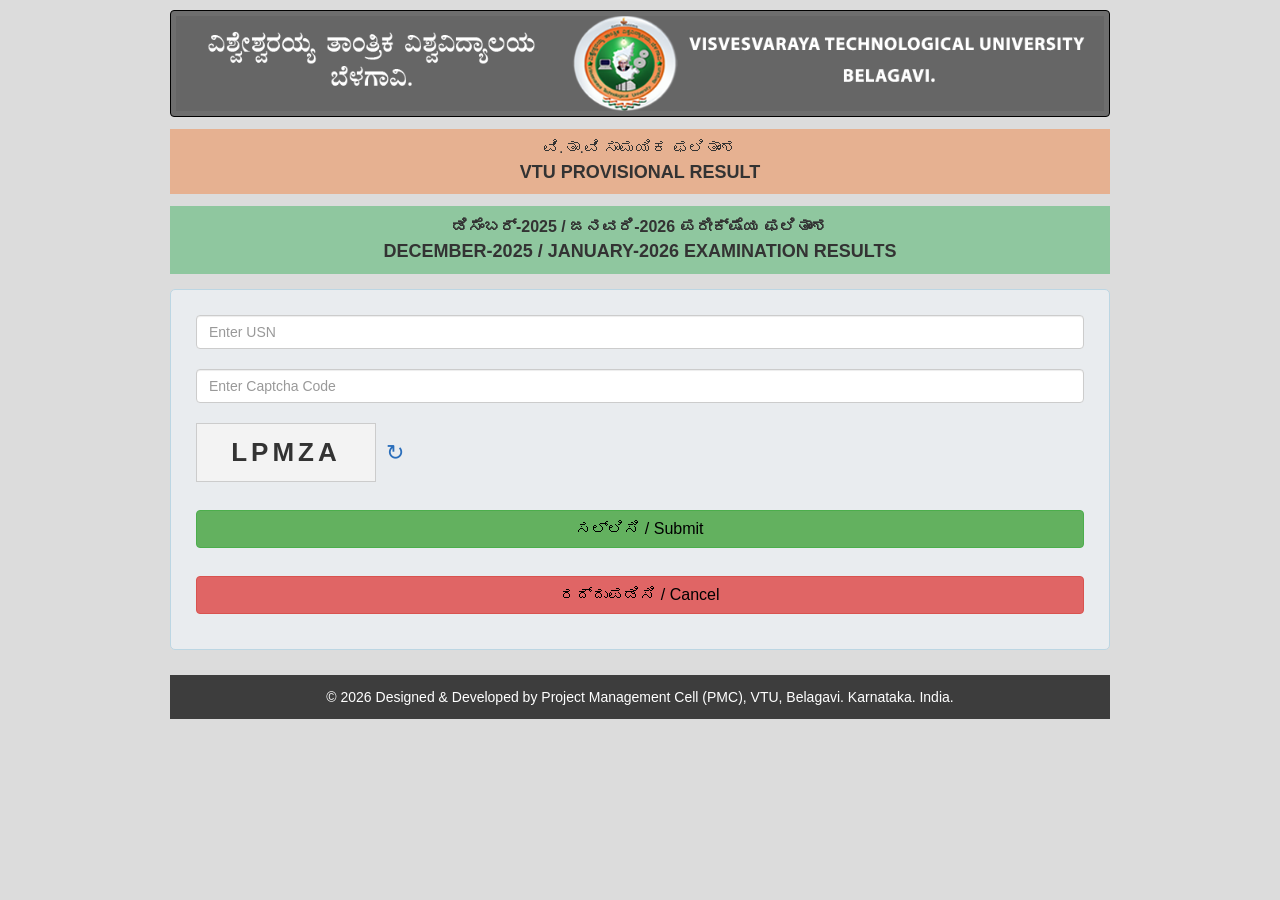
<file: index.html>
<!DOCTYPE html>
<html>

<head>

<meta charset="UTF-8">
<title>VTU PROVISIONAL RESULT</title>

<link rel="stylesheet" href="css/bootstrap.min.css">
<link rel="stylesheet" href="css/style.css">

<style>

#captchaImage{
font-size:26px;
font-weight:bold;
letter-spacing:4px;
background:#f3f3f3;
padding:10px;
border:1px solid #ccc;
width:180px;
text-align:center;
user-select:none;
}

.refresh{
cursor:pointer;
font-size:22px;
margin-left:10px;
}

#loadingBox{
display:none;
text-align:center;
margin-top:20px;
}

.spinner{
border:6px solid #f3f3f3;
border-top:6px solid #28a745;
border-radius:50%;
width:40px;
height:40px;
animation:spin 1s linear infinite;
margin:auto;
margin-bottom:10px;
}

@keyframes spin{
0%{transform:rotate(0deg);}
100%{transform:rotate(360deg);}
}

</style>

</head>


<body>

<div class="container">

<div class="header">
<img src="assets/header.png">
</div>


<div class="orange-bar">

<div class="kn">
ವಿ.ತಾ.ವಿ ಸಾಮಯಿಕ ಫಲಿತಾಂಶ
</div>

<div class="en">
VTU PROVISIONAL RESULT
</div>

</div>


<div class="green-bar">

<div class="kn">
ಡಿಸೆಂಬರ್-2025 / ಜನವರಿ-2026 ಪರೀಕ್ಷೆಯ ಫಲಿತಾಂಶ
</div>

<div class="en">
DECEMBER-2025 / JANUARY-2026 EXAMINATION RESULTS
</div>

</div>



<div class="form-box" id="formBox">

<input id="usn" class="form-control" placeholder="Enter USN">

<br>

<input id="captchaInput" class="form-control" placeholder="Enter Captcha Code">

<br>

<div style="display:flex;align-items:center">

<div id="captchaImage"></div>

<div class="refresh" onclick="generateCaptcha()">↻</div>

</div>

<br>

<button class="btn btn-success btn-block" onclick="checkUSN()">
ಸಲ್ಲಿಸಿ / Submit
</button>

<br>

<button class="btn btn-danger btn-block" onclick="clearForm()">
ರದ್ದುಪಡಿಸಿ / Cancel
</button>

<div id="output" style="margin-top:10px;color:red;font-weight:bold"></div>

</div>



<div id="loadingBox">

<div class="spinner"></div>

<div style="font-size:18px;font-weight:bold">
Fetching results from VTU servers...
</div>

</div>



<div class="footer">

© 2026 Designed & Developed by Project Management Cell (PMC), VTU, Belagavi. Karnataka. India.

</div>

</div>



<script>

let captchaText="";


function generateCaptcha(){

const chars="ABCDEFGHJKLMNPQRSTUVWXYZ23456789";

captchaText="";

for(let i=0;i<5;i++){

captchaText+=chars[Math.floor(Math.random()*chars.length)];

}

document.getElementById("captchaImage").innerText=captchaText;

}



function clearForm(){

document.getElementById("usn").value="";
document.getElementById("captchaInput").value="";
document.getElementById("output").innerText="";
generateCaptcha();

}



function checkUSN(){

let usn=document.getElementById("usn").value.trim();
let captcha=document.getElementById("captchaInput").value.trim();


if(usn===""){

document.getElementById("output").innerText="Please enter USN";

return;

}


if(captcha===""){

document.getElementById("output").innerText="Please enter captcha";

return;

}


if(captcha.toUpperCase()!==captchaText){

document.getElementById("output").innerText="Invalid captcha";

generateCaptcha();

return;

}



/* show loading screen */

document.getElementById("formBox").style.display="none";

document.getElementById("loadingBox").style.display="block";


/* simulate server delay */

setTimeout(function(){

window.location.href="assets/result.png";

},3000);

}



window.onload=generateCaptcha;

</script>



</body>

</html>
</file>
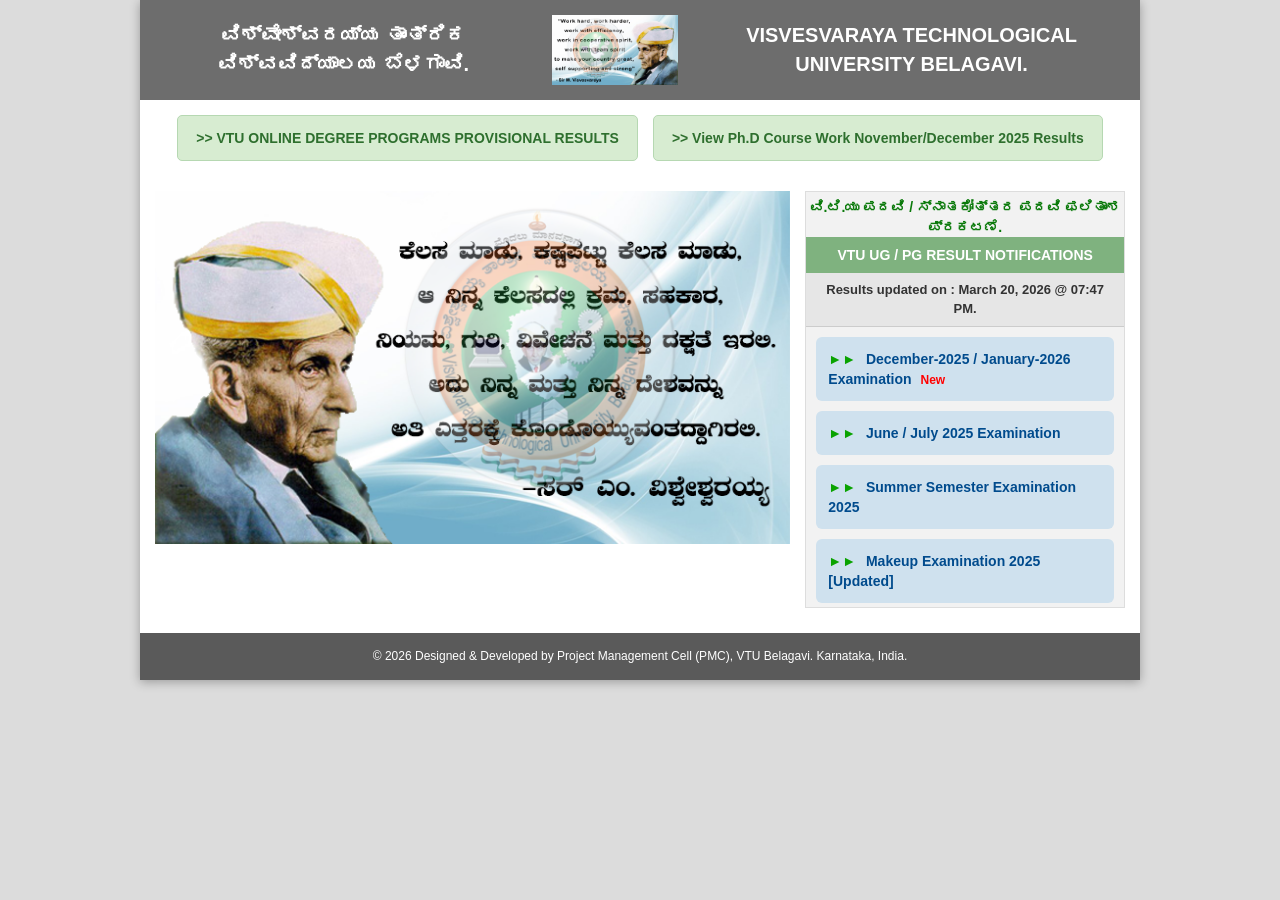
<file: vtu-portal/index.html>
<!DOCTYPE html>

<html lang="en">
<head>

<meta charset="UTF-8">
<meta name="viewport" content="width=device-width, initial-scale=1">

<title>VTU Results</title>

<link rel="stylesheet" href="css/bootstrap.min.css">
<link rel="stylesheet" href="css/style.css">

<style>

body{
background:#dcdcdc;
font-family:Arial, Helvetica, sans-serif;
}

.wrapper{
max-width:1000px;
margin:auto;
background:white;
box-shadow:0 2px 10px rgba(0,0,0,0.3);
}

.header{
background:#6d6d6d;
color:white;
display:flex;
align-items:center;
justify-content:center;
gap:20px;
padding:15px;
text-align:center;
}

.header img{
height:70px;
}

.header-text{
font-size:20px;
font-weight:bold;
}

.top-links{
display:flex;
flex-wrap:wrap;
gap:15px;
padding:15px;
justify-content:center;
}

.notice{
background:#d7ecd1;
border:1px solid #b6d8b2;
padding:12px 18px;
border-radius:5px;
font-weight:bold;
color:#2e6f2e;
}

.main{
display:flex;
gap:15px;
padding:15px;
}

.banner{
flex:2;
}

.banner img{
width:100%;
height:auto;
}

.results{
flex:1;
background:#f2f2f2;
border:1px solid #ddd;
}

.results-header{
background:#7fb27f;
color:white;
padding:8px;
text-align:center;
font-weight:bold;
}

.results-kannada{
text-align:center;
color:#0b7a0b;
font-weight:bold;
margin-top:5px;
font-size:14px;
}

.results-update{
background:#e6e6e6;
text-align:center;
padding:8px;
font-size:13px;
font-weight:bold;
border-bottom:1px solid #ccc;
}

.results-body{
max-height:280px;
overflow-y:auto;
padding:10px;
}

.result-card{
background:#cfe1ee;
margin-bottom:10px;
padding:12px;
border-radius:6px;
font-weight:bold;
}

.result-card a{
text-decoration:none;
color:#004b8d;
}

.arrow{
color:#0aa300;
font-weight:bold;
margin-right:6px;
}

.new{
color:red;
font-size:12px;
margin-left:5px;
}

.footer{
background:#5a5a5a;
color:white;
font-size:12px;
text-align:center;
padding:15px;
margin-top:10px;
}

@media (max-width:768px){

.main{
flex-direction:column;
}

.header{
flex-direction:column;
}

.header-text{
font-size:18px;
}

}

</style>

</head>

<body>

<div class="wrapper">

<div class="header">

<div class="header-text">
ವಿಶ್ವೇಶ್ವರಯ್ಯ ತಾಂತ್ರಿಕ ವಿಶ್ವವಿದ್ಯಾಲಯ ಬೆಳಗಾವಿ.
</div>

<img src="assets/VTU.png">

<div class="header-text">
VISVESVARAYA TECHNOLOGICAL UNIVERSITY BELAGAVI.
</div>

</div>

<div class="top-links">

<div class="notice">
>> VTU ONLINE DEGREE PROGRAMS PROVISIONAL RESULTS
</div>

<div class="notice">
>> View Ph.D Course Work November/December 2025 Results
</div>

</div>

<div class="main">

<div class="banner">
<img id="slider" src="assets/1.png">
</div>

<div class="results">

<div class="results-kannada">
ವಿ.ಟಿ.ಯು ಪದವಿ / ಸ್ನಾತಕೋತ್ತರ ಪದವಿ ಫಲಿತಾಂಶ ಪ್ರಕಟಣೆ.
</div>

<div class="results-header">
VTU UG / PG RESULT NOTIFICATIONS
</div>

<div class="results-update">
Results updated on : March 20, 2026 @ 07:47 PM.
</div>

<div class="results-body">

<div class="result-card">
<a href="../vtu-results-page/">
<span class="arrow">►►</span>
December-2025 / January-2026 Examination
<span class="new">New</span>
</a>
</div>

<div class="result-card">
<a href="#">
<span class="arrow">►►</span>
June / July 2025 Examination
</a>
</div>

<div class="result-card">
<a href="#">
<span class="arrow">►►</span>
Summer Semester Examination 2025
</a>
</div>

<div class="result-card">
<a href="#">
<span class="arrow">►►</span>
Makeup Examination 2025 [Updated]
</a>
</div>

<div class="result-card">
<a href="#">
<span class="arrow">►►</span>
Silver Jubilee July 2025 Examination
</a>
</div>

</div>

</div>

</div>

<div class="footer">

© 2026 Designed & Developed by Project Management Cell (PMC),
VTU Belagavi. Karnataka, India.

</div>

</div>

<script>

let slides=[
"assets/1.png",
"assets/2.png"
]

let i=0

setInterval(function(){

i++
if(i>=slides.length){i=0}

document.getElementById("slider").src=slides[i]

},4000)

</script>

</body>
</html>
</file>
<file: css/style.css>
body{
background:#dcdcdc;
font-family: Arial, Helvetica, sans-serif;
}

.container{
width:970px;
margin:0 auto;
}

.header{
background:#6e6e6e;
padding:5px;
border-radius:4px;
border:1px solid black;
margin-top:10px;
}

.header img{
width:100%;
height:auto;
display:block;
}

.orange-bar{
background:#e6b191;
padding:8px;
text-align:center;
margin:12px 0;
}

.green-bar{
background:#8fc79f;
padding:10px;
text-align:center;
font-weight:bold;
}

.kn{
font-size:16px;
}

.en{
font-size:18px;
font-weight:bold;
}

.form-box{
background:#e9ecef;
padding:25px;
margin-top:15px;
border-radius:5px;
border:1px solid #bcd6e3;
}

.captcha-box{
display:flex;
align-items:center;
gap:10px;
margin-top:10px;
}

.captcha-box img{
height:60px;
}

.refresh{
cursor:pointer;
font-size:22px;
color:#2a6ebb;
}

.footer{
background:#3d3d3d;
color:white;
padding:12px;
text-align:center;
margin-top:25px;
font-size:14px;
}

/* Submit button */

.btn-success{
background:#63b15f;
border-color:#4cae4c;
color:black;
font-weight:500;
padding:6px 12px;
font-size:16px;
height:38px;
}


/* Cancel button */

.btn-danger{
background:#e06565;
border-color:#d9534f;
color:black;
font-weight:500;
padding:6px 12px;
font-size:16px;
height:38px;
}


/* Button width + spacing */

.btn-block{
width:100%;
margin-top:8px;
}
</file>
<file: vtu-portal/css/style.css>
@charset "utf-8";
/* CSS Document */
/* for top scroll button*/
#top_btns{
position:absolute;
right:0;
margin-top:-100px;
z-index:1000;
padding-right:0px;
}

.tablevalh5{
margin-top:5px !important; 
margin-bottom:5px !important;
}
.tablevaltd{

padding:3px !important;
padding-left:10px !important;
}

.para{
text-align:justify;
color: #3E3939 !important;
font-family: "Bitter" !important;
font-size: 16px !important;
line-height: 20px !important;
}

.footer{
color:#fff;
}
/* Footer for terms and privacy*/
#fott1{
padding-left:15px;
padding-right:15px;
font-size:11px !important;
margin-bottom:0px;
margin-top:1px;
}
#fott{
color:#fff;
}
/* container header*/
#toprows{
margin-left:0px;
margin-right:0px;
background-color:rgb(203, 201, 199);
border-bottom:1px solid gray;
}
#toprows h4{
font-size:30px;
padding-left:15px;
text-transform:uppercase
}
/*horizontal line and texting*/
#hrd{
border-top:1px solid #cacaca;
}
#hrdtext{
color:#2463A0;
padding-left: 0px;
text-transform:uppercase;
font-size: 13pt;
}
#hrddiv{
  padding-left: 0px;
  padding-right: 0px;
  margin:0px;
  padding-bottom:10px
}
#hrddiv1{
  padding-left: 0px;
  padding-right: 0px;
}
#hrddivl{
  padding-left: 0px;
}
#hrddivr{
  padding-right: 0px;
}
#paddr{
padding-right:5px;
}
/* header*/
.fixedhd
{
top:0px;
position:relative;
}
#navimage{
padding:0px;
padding-bottom:0px;
background:white;
}
#navimage1{
padding:0px;
padding-bottom:0px;
background:transparent;
}
#navimage2{
padding:0px;
padding-bottom:0px;
background:transparent;
}
#navimages{
padding:0px;
padding-bottom:0px;
background:transparent;
}

.cred{
margin-top:-60px;
color:#fff;
padding-left:400px;
position:relative
}



.socialimg{
	margin-top:-50px;
	text-align:right;
	padding-right:70px;
	overflow:hidden;
	position:relative;
	z-index:100000;
	}
.socialimg a{
padding-right:10px;
}
.socialimg img{
height:40px;
}


@media (min-width: 768px) and (max-width: 991px) {

#panheads{
display:none;
}
#top_btns{
position:absolute;
right:0;
margin-top:-100px;
padding-right:0px;
}
.cred{
margin-top:-5%;
color:#fff;
padding-left:25.4%;
position:relative;
}
.cred1{
margin-top:-4%;
color:#fff;
float:right;
padding-right:1%;
position:relative
}
h3,.h3{font-size:17px;}

.socialimg img{

}

}

@media (min-width: 900px) and (max-width: 991px) {
#top_btns{

}
#ngap{
	padding-left:70px;
	}
	#nligap{
	padding-right:80px;
	}

}
@media (min-width: 992px) and (max-width: 1030px) {
.nav > li.homeli{
		display:none;
}
#top_btns{
display:none;
}
}
/*================================== */
/* Anchor links */
.footerlinks a{
 color:#fff;
 }
 .footerlinks a:hover{
 color:;
 }
#sidepanel a{
color:gray;
}
#sidepanel a:hover{
text-decoration:none;
color:#2a6ebc;
}
.norm_a{
color:#2a6ebc;
}
.norm_a:hover {
color:#427028;
}
.head_a{
color:#2a6ebc;
}
.head_a:hover {
color:#006599;
} 
#sidepanel_a a{
color:gray;
}
#sidepanel_a a:hover{
text-decoration:underline;
color:#2a6ebc;
}
#sidepanel_aa a{
color:#4e4e4e;
}
#sidepanel_aa a:hover{
text-decoration:underline;
color:#2a6ebc;
}
/* image effects*/
#imgs {
opacity: 1; 
filter: alpha(opacity=100);
}
#imgs:hover{
opacity: 0.5; 
filter: alpha(opacity=30);
}

/* image boxes */
#boxss{
border:1px solid gray;
background-color:rgb(227, 228, 226);

}
/* text and image for product sub-pages*/
.texting{
text-align:center;
padding:8px;
background-color:rgb(227, 228, 226);
}

.texting2{
text-align:center;
padding:8px;
background-color:rgba(34, 116, 208, 1);
color:white;
font-size:10pt;
}

/* HEADER
-------------------------------------------------- */
.logo{
	background:url(/images/log.png) left top no-repeat;
	width:169px;
	height:54px;
	display:block;
}

#bar{
	width:100%;
	position:fixed;
	top:0;
	left:0;
	right:0;
	bottom:0;
	background-color:#000;
	z-index:10000;
	cursor:text
}
#bar > div{
	position:absolute;
	padding:20px;
	top:40%;
	margin:auto;
	left:18%;
	right:18%;
	background-color:#CCC;
}
#bar > div > div{
	float:left;display:block;max-width:90%;
}
#bar > div > div > span{font-size:28px;display:block;}
#bar > div > div a{padding:0;text-decoration:underline;font-weight:bold;}
#bar > div > div a:hover{text-decoration:none;}

.homelink{
	background:url(../images/icons.png) -212px 9px no-repeat;
	width:50px;
	border-left: 1px rgba(0, 0, 0, .1) solid;
}
.homelink:hover{
	background-position:-212px -36px;
}
.navbar-default .navbar-nav > li.active:hover{
	background-color: #2f2f2f;
}
.navbar-default .navbar-nav > li.active:hover a.homelink{
	background:url(../images/icons.png), url(../images/blue-line.gif);
	background-repeat:no-repeat, repeat-x;
	background-position:-212px -36px, left bottom;
}
.navbar-default .navbar-nav > li.active a.homelink{
	background:url(../images/icons.png), url(../images/blue-line.gif);
	background-repeat:no-repeat, repeat-x;
	background-position:-212px 9px, left bottom;
	
}

.emaillink{
	background:url(../images/icons.png) -260px -40px no-repeat;
	display:none !important;
}
.emaillink:hover{
	background-position:-260px 5px;
}
.search{
	float:right;
	padding: 0;
	padding-top:15px;
	padding-bottom:5px;
	position:relative;
}
.search form.schfrm{
	display:none;
	position: absolute;
	right: 0;
	top: 55px;
	width: 247px;
	background-color:#2f2f2f;
}
.search input{
	float:left;
}
.search input.schbox{
	border:0;
	padding: 11px 10px;
	background-color: #2f2f2f;
	color: #ffffff;
	width: 187px;
	font-size:16px;
	outline:0;
}
 .schlnk{
	background:url(../images/icons.png) -315px 11px no-repeat;
	width:56px;
	height:55px;
	border:0;
	display:block;
	float:right;
	padding:15px 25px 0;
	
}
form.schfrm input[type="submit"].schbut{
	background: url(../images/icons.png) -313px 6px no-repeat;
	width: 60px;
	height: 47px;
	background-color: #2f2f2f;
	border: 0px;
	padding:0;
}
form.schfrm input[type="submit"].schbut:hover{
	background-position:-313px -39px;
}
.schlnk:hover{
	background-color:#2f2f2f;
	background-position:-315px -34px;	
}
.schlnk.opensbox {
	background:#2f2f2f url(../images/close-button.png) no-repeat center 19px;	
}
.schlnk.opensbox:hover{
	background-position: center -26px;
}
/*div.fixedhead{
	position:fixed;
	top:-42px;
}*/
/* CUSTOMIZE THE NAVBAR
-------------------------------------------------- */
/***************body .class***********/
body.orient{
	
}
body.thirdlvlmenu .maincontent > div:first-child{
	padding-top:30px;
}


/* Special class on .container surrounding .navbar, used for positioning it into place. */
.navbar-wrapper {
position:relative;
  left: 0;
  right: 0;
  z-index: 20;
}
/* Flip around the padding for proper display in narrow viewports */
.navbar-inverse{
	
}
.navbar-inverse .container{
	width:auto;
}
.navbar-inverse .container .navbar-collapse{
	padding:0;	
}
.navbar-inverse .container .navbar-collapse .navbar-nav > li > a {
	padding: 12px 20px;
	border-right:1px rgba(255, 255, 255, .1) solid;
}
.container .navbar-collapse .navbar-nav > li > a {
	border-right:1px rgba(0, 0, 0, .1) solid;
	font-weight:bold;
	font-size:12px;
	text-transform:uppercase;
}
.dropdown-menu > li > a{
	font-size:13px;
}
.navbar-wrapper .container {
  padding-left: 0;
  padding-right: 0;
}
.navbar-wrapper .navbar {
  padding-right: ;
  border:0;
  clear:both;
}
li.normal:hover > ul{
	display:block;
}
body.orient > .col-xs-12{
	position:absolute;
	background-color: transparent;
	
}
body > .addthis-smartlayers-mobile{
	position:absolute;
	z-index:100000;
}
body.orient .header{
	position:relative;
	top:-76px;
	text-align:center;
}
body.orient .header h1{
	background-color:rgba(40, 40, 40, .8);
	display:inline-block;
	font-family: 'Open Sans', sans-serif;
	font-size:28px;
	color:#ffffff;
	padding:10px 30px;
	height:58px;
	max-height:58px;
}
body.orient .head2, body.orient .maincontent h2{
	font-family: 'Open Sans', sans-serif;
	font-size:22px;
	color:#006599;
	margin-top:22px;
}
.maincontent h2.top{
	padding-top:0;
	margin-top:0;
}
body.orient .head3, body.orient .maincontent h3{
	font-family: 'Open Sans', sans-serif;
	font-size:18px;
	font-weight:600;
}
body.orient .head3, body.orient .maincontent h3.small{
	font-family: 'Open Sans', sans-serif;
	font-size:16px;
	font-weight:300;
}
body.orient .head4, body.orient .maincontent h4{
	font-family:Arial, Helvetica, sans-serif;
	font-size:18px;
	color:#2a6ebc;
	font-weight:bold;
}
.snapshot ul{
	padding:0 2px;
}
.snapshot ul li{
	background-image:url(../images/blue-arrow.png);
	background-position:5px 15px;
	background-repeat:no-repeat;
	list-style-type:none;
	border-bottom:1px #c6c6c6 solid;
	padding:8px 20px;
	font-family:Arial, Helvetica, sans-serif;
	font-size:16px;
	color:#000000;
	font-weight:normal;
}
.snapshot ul li.last{
	border:0;
}
body.orient .insidebox{
	display:table;
	position:relative;
}
body.orient .insidebox .insidebox-row{
	display:table-row;
}
body.orient .insidebox .insidebox-row > div{
	display:table-cell;
	float:none;
}
body.orient .tbcell{
	display:table-cell;
}

body.orient .insidebox .insidebox-row .boxtext{
	display:block;
	overflow:hidden;
}
body.orient .insidebox .insidebox-row div div img{
	width:100%;
}
body.orient .insidebox .insidebox-row div div a{
	border:1px #c4d6dc solid;
	border-top:0px;
	font-family: 'Open Sans', sans-serif;
	font-size:18px;
	color:#245279;
	display:block;
	padding:15px 18px;
	transition: all .5s;
	-webkit-transition: all .5s;
}
body.orient .insidebox .insidebox-row div div a:hover{
	text-decoration:none;
	color:#ffffff;
	background-color:#245279;
	border:1px #00abde solid;
	border-top:0px;
}
/* CUSTOMIZE THE CAROUSEL
-------------------------------------------------- */

/* Carousel base class */
.carousel {
  height: 400px;
  margin-bottom: 0px;
  overflow:hidden;
}
.carousel-indicators{
	text-align:center;
	top:350px;
	right:0%;
}
.carousel-indicators li{
	border:2px #ffffff solid;
}
.carousel-indicators li.active, .carousel-indicators li:hover{
	background-color:transparent;
	border-color:#4F9429;
}
/* Since positioning the image, we need to help out the caption */
.carousel-caption {
  z-index: 10;
  top:50px;
  max-width:800px;
  text-align:left;
  background-color:rgba(66, 63, 63, 0.71);
  padding:30px 50px;
  bottom:auto;
  position:relative;
  left:50%;
  margin-left:-400px;
}
.carousel-caption h1{
	padding:0;
	margin:0;
	font-size:30px;
}
.carousel-caption p{
  font-family: 'Open Sans', sans-serif;
  font-size:19px;
}
.carousel-caption h1.bannerh1{
	padding-bottom:20px;
	padding-top:5px;
}
.carousel-caption a{
	border:1px #2463A0 solid;
	text-decoration:none;
	padding:2px 18px;
	margin:5px 0;
	display:inline-block;
	background:#4B8D2A;
	color:white;
}
.carousel-caption a span{
	color:#404040;
	background-color:#245279;
	width: 13px;
	height: 13px;
	display: inline-block;
	padding: 0 4px;
	border-radius: 10px;
	line-height: 7px;
	font-size: 22px;
	margin-left:8px;
	text-shadow:none;
	font-weight:300;
	box-shadow:rgba(0, 0, 0, 0.6) 0px 1px 2px;
}
.carousel-caption a:hover{
	color:#ffffff;
	background-color:#245279;
}
.carousel-caption a:hover span{
	color:#00baf2;
	background-color:#ffffff;
}
/* Declare heights because of positioning of img element */
.carousel .item {
  height: 632px;
}
.carousel-inner > .item > img {
  position:fixed;
  top: 0;
  left: 0;
  min-width: 100%;
  z-index:-1;
  opacity:0;
  -webkit-transition: all 1s ease-in-out;
  -moz-transition: all 1s ease-in-out;
  -o-transition: all 1s ease-in-out;
  transition: all 1s ease-in-out;
}
.carousel-inner > .active > img{
  top: 0;
  left: 0;
  opacity:1;
}
/*.jobs-position{
	position:absolute;
	margin-top:-67px;
}*/
.jobs-position{
	/*position:fixed;
	bottom:-80px;
	z-index:100;
	background-color:rgba(1, 186, 242, .6);
	-webkit-transition: all .5s ease-out;
	-moz-transition: all .5s ease-out;
	-ms-transition: all .5s ease-out;
	-o-transition: all .5s ease-out;
	transition: all .5s ease-out;*/
	margin-top: -67px;
}
.job-search{
	/*background-color:#01baf2;
	padding:0px 15px;
	max-width:100%;*/
	/*display:none;*/
	background-color: #4e4e4e;
	padding: 0px 15px;
	max-width: 100%;
}
.job-search .title{
	padding:14px 10px 0 0;
	font-family: 'Open Sans', sans-serif;
	font-weight:300;
	font-size:14px;
	height:47px;
	color:#ffffff;
	border-right:1px rgba(255, 255, 255, .5) solid;
	white-space:nowrap;
	float:left;
}
.job-search .form{
	padding:9px 5px;
	font-family: 'Open Sans', sans-serif;
	font-weight:300;
	font-size:14px;
	color:#ffffff;
	height:47px;
	float:left;
}
.job-search input{
	border:0px;
	background-color:#006599;
	background-color: #404040;
	color:#ffffff;
	font-family:Arial, Helvetica, sans-serif;
	font-size:15px;
	padding:5px 10px;
	height:28px;
	/*margin:0 6px;*/
	display:block;
	width:100%;
}
.job-search label{
	border:0px;
	background-color:#404040;
	color:#ffffff;
	font-family:Arial, Helvetica, sans-serif;
	font-size:15px;
	padding:0;
	width:23%;
	height:28px;
	float:left;
	margin:0 5px;
}
.job-search label select{
	border:0px;
	background-color:#404040;
	height:28px;
	width:100%;
	padding-left:10px;
	color:#ffffff;
}
.job-search  input.button-searchjob{
	background-image:url(../images/ico-search.png);
	background-position:right -41px;
	background-repeat:no-repeat;
	height:28px;
	background-color:transparent;
	padding:2px 5px;
}
.job-search  input.button-searchjob:hover{
	background-position:right 4px;
}
span.newstitle{
	font-size: 18px;
	text-align: left;
	color: #007fa5;
	display:block;
}
.scrolldown{
	background-image:url(../images/down-arrow.png);
	background-position:left top;
	position:absolute;
	margin:0 auto;
	width:42px;
	height:32px;
	display:block;
	left:49%;
	top:560px;	
	z-index:15;
	
}
.scrolldown:hover{
	background-position:left bottom;
	
}
/* CUSTOMIZE THE MAIN CONTENT
-------------------------------------------------- */
	.mobshow{
		display:none !important;	
	}
.eqhtbox{
	display:table;
}
.eqhtbox .hboxes{
	display:table-cell;
	float:none;
}
.tabl{
	display:table;
	float:none;
}
.tabl .tblcell{
	display:table-cell;
	float:none;
	padding:0px;
}
ul.nobul{
	list-style:none;
	padding:0;
	margin:0;
}
ul.nobul > li{
	display:block;
}
 ul.bulletlist{
	padding-left:25px;
	list-style:none;
}
.keybox ul.nobul > li > ul.bulletlist{
	padding-left:25px;
	list-style:none;
}
.keybox ul.nobul > li > ul.bulletlist > li{
	padding-bottom:5px;
	background-image:url(../images/black-arrow.gif);
	background-position:left 9px;
	background-repeat:no-repeat;
	font-family:'Open Sans', sans-serif;;
	font-size:17px;
	color:#4e4e4e;
	text-align:left;
	padding-left:12px;
	font-weight:500;
}
.keybox ul.nobul > li > ul.bulletlist > li ul {
	padding:0px;
	list-style:none;
}

.keybox ul.bulletlist > li ul li{
	padding-bottom:5px;
	background-image:url(../images/arrow-2.png);
	background-position:left 6px;
	background-repeat:no-repeat;
	font-family:Arial, Helvetica, sans-serif;
	font-size:14px;
	color:#4e4e4e;
	text-align:left;
	padding-left:12px;
}

ul.green-bulletlist{
	padding-left:25px;
	list-style:none;
}
ul.green-bulletlist > li{
	padding-bottom:5px;
	background-image:url(../images/green-arrow.gif);
	background-position:left 6px;
	background-repeat:no-repeat;
	font-family:Arial, Helvetica, sans-serif;
	font-size:14px;
	color:#669933;
	text-align:left;
	padding-left:12px;
	list-style-type:none;
}
ul.blue-bulletlist{
	padding-left:25px;
	list-style:none;
}
ul.blue-bulletlist > li{
	padding-bottom:5px;
	background-image:url(../images/blue-arrow.gif);
	background-position:left 6px;
	background-repeat:no-repeat;
	font-family:Arial, Helvetica, sans-serif;
	font-size:14px;
	color:#6666cc;
	text-align:left;
	padding-left:12px;
	list-style-type:none;
}
ul.cyan-bulletlist{
	padding-left:25px;
	list-style:none;
}
ul.cyan-bulletlist > li{
	padding-bottom:5px;
	background-image:url(../images/cyan-arrow.gif);
	background-position:left 6px;
	background-repeat:no-repeat;
	font-family:Arial, Helvetica, sans-serif;
	font-size:14px;
	color:#4cacac;
	text-align:left;
	padding-left:12px;
	list-style-type:none;
}
ul.purple-bulletlist{
	padding-left:25px;
	list-style:none;
}
ul.purple-bulletlist > li{
	padding-bottom:5px;
	background-image:url(../images/purple-arrow.gif);
	background-position:left 6px;
	background-repeat:no-repeat;
	font-family:Arial, Helvetica, sans-serif;
	font-size:14px;
	color:#7575b3;
	text-align:left;
	padding-left:12px;
	list-style-type:none;
}
ul.bulletlist > li ul {
	padding:0px;
	list-style:none;
}

ul.bulletlist > li > ul > li, body.orient ul.bulletlist > li > ul > li{
	padding-bottom:5px;
	background-image:url(../images/arrow-2.png);
	background-position:left 6px;
	background-repeat:no-repeat;
	font-family:Arial, Helvetica, sans-serif;
	font-size:14px;
	color:#4e4e4e;
	text-align:left;
	padding-left:12px;
	list-style-type:none;
}

ul.bulletlist > li{
	padding-bottom:5px;
	background-image:url(../images/blue-arrow.png);
	background-position:left 6px;
	background-repeat:no-repeat;
	font-family:Arial, Helvetica, sans-serif;
	font-size:14px;
	color:#4e4e4e;
	text-align:left;
	padding-left:12px;
	list-style-type:none;
}

.tabs ul.nav-tabs li a{
	padding-top:5px;
	padding-bottom:5px;
}
.thlvlmenu{
	border-bottom:1px #b7b7b7 dotted;
	display:block;
	padding-bottom:0px;
	margin-top:0px;	
	padding-top:20px;
  	font-family: 'Open Sans', sans-serif;
	background-color:#ffffff;
}
.thlvlmenu .col-sm-2{
	font-size: 18px;
	font-weight:800;
	color:#006599;
	padding-right:0px;
	padding-left:30px;
	height: 42px;
	background-image:url(../images/border-rgt.gif);
	background-position:right top;
	background-repeat:no-repeat;
}
.thlvlmenu .col-sm-2 a{
	/*border-right:1px #b2b2b2 solid;*/
	color:#006599;
	display:block;
	height:45px;
	text-transform:uppercase;
	float:left;
	padding:0px;
}
.thlvlmenu .col-sm-2 a:hover,.thlvlmenu .col-sm-2.active a{
	color:#2463A0;
	text-decoration:none;
}
.thlvlmenu .col-sm-10{
	padding-left:35px;
}
.thlvlmenu .col-sm-10 a{
	color:#4e4e4e;
	padding-bottom:20px;
	font-size:16px;
	display:inline-block;
	margin-right:60px;
}
.thlvlmenu .col-sm-10 a:hover, .thlvlmenu .col-sm-10 a.active{
	color:#2463A0;
	padding-bottom:18px;
	border-bottom:2px #2463A0 solid;
	text-decoration:none;
}
.thlvlmenu .col-sm-2 a:hover, .thlvlmenu .col-sm-2 a.active{
	color:#2463A0;
	background-image:url(../images/msover-border.jpg);
	background-position:left bottom;
	background-repeat:repeat-x;
	text-decoration:none;
}

.insidegaptop{
	height:150px;
	display:block;
}
.insidegaptopsmall{
	height:330px;
	display:block;
}
.maincontent{
	background-color:#ffffff;
}
.maincontent > div:first-child{
	padding-top:20px;
}
.ta-center{
	text-align:center;
}
.ta-right{
	text-align:right;
}
.col-xs-6 p{
	font-family:Arial, Helvetica, sans-serif;
	font-size:14px;
	color:#4e4e4e;
	font-weight:normal;
}
.btn-white{
	background-color:transparent;
	color:#ffffff;
	border:1px #ffffff solid;
	padding: 3px 20px;
	border-radius:0;
}
.btn-blue{
	background-color:transparent;
	color:#245279;
	border:1px #2463a0 solid;
	padding: 6px 15px;
	border-radius:0;
	font-family: 'Open Sans', sans-serif;
	font-weight: 700;
}
.p-text13{
	font-family:Arial, Helvetica, sans-serif;
	font-size: 14px;
}
.p-text14{
	font-family:Arial, Helvetica, sans-serif;
	font-size:14px;
}
.p-text15{
	font-family:Arial, Helvetica, sans-serif;
	font-size:15px;
}
.p-text16{
	font-family:Arial, Helvetica, sans-serif;
	font-size:16px;
}
.pc-text18{
	font-family:Arial, Helvetica, sans-serif;
	font-size:18px;
	color:#006599;
	font-weight:bold;
}
.bl0{
	border-left:0;
}
.p20{
	padding:20px !important;
}
.pr20{
	padding-right:20px;
}
.pl20{
	padding-left:20px;
}
.pl50{
	padding-left:50px;
}
.pt30{
	padding-top:30px;
}
.pt40{
	padding-top:40px;
}
.pt60{
	padding-top:60px;
}
.pt15{
	padding-top:15px;
}
.pt0{
	padding-top:0px;
}
.pt20{
	padding-top:20px;
}
.pb30{
	padding-bottom:10px;
}
.pb30i{
	padding-bottom:30px !important;
}
.pr15{
	padding-right:15px;
}
.plr30{
	padding-left:30px;
	padding-right:30px;
}
.prl0{
	padding-left:0px;
	padding-right:0px;
}
.prl5{
	padding-left:5px;
	padding-right:5px;
}
.prl10{
	padding-left:10px;
	padding-right:10px;
}
.prl15{
	padding-left:15px;
	padding-right:15px;
}
ml-15{
	margin-left:-15px;
}
mr-15{
	margin-right:-15px;
}
.mlr0{
	margin-left:0;
	margin-right:0;
}
.ml20{
	margin-left:20px;
}
.mlr-10{
	margin-left:-10px;
	margin-right:-10px;
}
.mlr15{
	margin-left:15px;
	margin-right:15px;
}
.mtb10{
	margin-bottom:10px;
	margin-top:10px;
}
.mt0{
	margin-top:0px !important;
}
.mb0{
	margin-bottom:0px !important;
}
.mt30{
	margin-top:30px !important;
}
.mb30{
	margin-bottom:30px !important;
}
.mt15{
	margin-top:15px !important;
}
.mb15{
	margin-bottom:15px !important;
}
.bt0{
	border-top:0px;
}
.pl0{
	padding-left:0;
}
.pl0i{
	padding-left:0 !important;
}
.pr0{
	padding-right:0;
}
.pl15{
	padding-left:15px;
}
.pb15{
	padding-bottom:15px !important;
}
.p0{
	padding:0 !important;
}
.p0n{
	padding:0;
}
.fllt{
	float:left;
}
.flrt{
	float:right;
}
.db{
	display:block;
}
/****************image size***************/
.img25{
	width:25%;
}
.img30{
	width:30%;
}
.img35{
	width:35%;
}
.img40{
	width:40%;
}
.img45{
	width:45%;
}
.img50{
	width:50%;
}
.img55{
	width:55%;
}
.img60{
	width:60%;
}
.img65{
	width:65%;
}
.img70{
	width:70%;
}
.img75{
	width:75%;
}
.img80{
	width:80%;
}
.img85{
	width:85%;
}
.img90{
	width:90%;
}
.img95{
	width:95%;
}
.img100{
	width:100%;
}
.imgcent{
	margin-left:auto;
	margin-right:auto;	
}
/****************image size***************/
.fos{
	font-family: 'Open Sans', sans-serif;
}
.clbth{
	clear:both;
}
.als-container {
	position: relative;
	width: 100%;
	margin: 0px auto;
	z-index: 0;
	padding:0 40px;
}

.als-viewport {
	position: relative;
	overflow: hidden;
	margin: 0px auto;
	overflow:hidden;
	width:100% !important;
}

.als-wrapper {
	position: relative;
	list-style: none;
	z-index:1;
	padding:0;
	overflow:hidden;
	white-space: nowrap;
}

.als-item {
	position: relative;
	display: block;
	text-align: center;
	cursor: pointer;
	float: left;
	white-space: nowrap;
}

.als-prev, .als-next {
	position: absolute;
	cursor: pointer;
	clear: both;
}
.als-prev, .als-next{
	
}
#demo1 {
	margin: 40px auto;
}

#demo1 .als-item {
	margin: 0px 5px;
	padding: 4px 0px;
	min-height: 120px;
	min-width: 100px;
	text-align: center;
}

#demo1 .als-item img {
	display: block;
	margin: 0 auto;
	vertical-align: middle;
}

#demo1 .als-prev, #demo1 .als-next {
	top: 40px;
}

#demo1 span.als-prev {
	left: 0px;
	z-index:10;
	background-image:url(../images/thin_left_arrow.png);
	background-position:10px top;
	background-repeat:no-repeat;
	height:33px;
	width:33px;
}
#demo1 span.als-prev:hover{
	background-position:10px -476px;
}
#demo1 span.als-next {
	right: 0px;
	z-index:10;
	background-image:url(../images/thin_right_arrow.png);
	background-position:10px top;
	background-repeat:no-repeat;
	height:33px;
	width:33px;
}
#demo1 span.als-next:hover {
	background-position:10px -476px;
}
.als-item a{
	display:block;
	min-height:94px;
	background-position:left top;
	display:block;
	float:left;
	margin:0 45px;
	height:94px;
}
.mobshow{
	display:none;
}
.bluehead{
	color:#245279;
	font-size:22px;
	text-transform:uppercase;
	margin:0 0 10px;
}
.img-circ{
	height:100px;
	width:100px;
	display:inline-block;
	padding-top:15px;
	overflow:hidden;
	border-radius:50px;
}
.contentbg1{
	background-image:url(../images/contentbg1.jpg);
	color:#ffffff;
	background-position:left -10000px;
	/*text-shadow: 1px 0px 2px rgba(0, 0, 0, 1);*/
	background-repeat:no-repeat;
	display:table;
	margin:0 15px;
}
.contentbg1 > div{
	display:table-row;
}
.contentbg1 h2{
	color:#ffffff;
}
.contentbg2 {
	background-color:#362e2b;
	display:block;
	color:#ffffff;
	text-shadow: 2px 1px 1px rgba(0, 0, 0, 1);
	padding:22px 40px;
}
.contentbg2 > h3{
	font-size:24px !important;
	font-weight:700;
}
.contentbg2 > ul{
	padding:10px 0;
	margin:0;
	list-style:none;
	font-size:18px;
	max-width:530px
}
.contentbg2 > ul > li{
	padding:0 0 6px 24px;
	margin:0;
	background-image:url(../images/white-arrow.gif);
	background-repeat:no-repeat;
	background-position:10px 8px;
}
body.front .contentbg1 div div.cell:nth-child(1) {
	background-color: rgba(106, 44, 12, .5);
}
.quote1{
	background-color:rgba(155, 64, 18, .5);
	padding:10px 10px;
	min-height:318px;
	text-shadow:none;
}
.quote1 .quotes{
	background:url(../images/quote-top.png),url(../images/quote-bottom.png);
	background-position:left top, right bottom;
	background-repeat:no-repeat;
	padding:50px 10px 40px;
	min-height:298px;
}
.news{
	background-color:rgba(255, 150, 0, .4);
	min-height:318px;
	text-shadow:none;
}
.news p a{
	color:#ffffff;
}
.rtblock{
	background-color:#acc9e6;
	margin-top:18px;
	color:#000000;
	margin-bottom:30px;
}
.rtblock h2{
	padding:0;
	margin:0;
	font-size:18px;
	font-weight:600;
	
}
.rtblock p{
	font-size:14px;
	padding:5px 0 0;	
	margin:0;
}
.rtblock p.last{
	padding-bottom:20px;
}
.rtblock p.bbdot{
	margin-bottom:20px;
	border-bottom:1px #ffffff dotted;
}
.btbdot{
	border-top:1px #dadada dotted;
	border-bottom:1px #dadada dotted;
	padding:10px 0;
}
.rtblock a{
	color:#024366;
}
.rtblock a:hover{
	color:#000000;
}
.ohdb{
	clear:both;
	display:block;
}
.dboh a{
}
.dboh a:hover{
	background-position:left bottom;
}
.gesia-awards{
	background-image:url(../images/indus-recognition/gesia.jpg);
	width:161px;
}
.best-workfor{
	background-image:url(../images/indus-recognition/best-staffing-firms.jpg);
	width:77px;
}
.fine-tech{
	background-image:url(../images/indus-recognition/fine-tech100.jpg);
	width:98px;
}
.global-services{
	background-image:url(../images/indus-recognition/global-services.jpg);
	width:129px;
}
.top-business{
	background-image:url(../images/indus-recognition/top-business.jpg);
	width:68px;
}
.als-item a:hover{
	background-position:left bottom;
}
.head1{
	color:#006599;
}
.pb-last{
	padding-bottom:30px;
}
.keybox{
	background-color:#cddff0;
	padding:15px;
}
body.orient .keybox h2{
	margin-top:5px;
	margin-bottom:15px;
	padding:0 10px;
}
body.orient .keybox h3{
	margin-top:5px;
}
body.orient .keybox h4{
	font-family: 'Open Sans', sans-serif;
	font-size: 18px;
	font-weight: 500;
	height: 19px;
	margin-bottom: 9px;
	margin-top: 9px;
	color:#4e4e4e;
	margin-top:0;
}
.keybox .insidebox .tbcell{
	padding-left:12px;
	background-image:url(../images/black-arrow.gif);
	background-position:left 15px;
	background-repeat:no-repeat;
}
.orient ul.bulletlist li a{
	font-size:14px;
	padding:0;
}
body.orient .maincontent h3.icon:before{
	display:table;
}
body.orient .maincontent h3.icon{
	padding-left:70px;
	height:78px;
	vertical-align:middle;
	display:table-cell;
	border-bottom:1px #b2b2b2 dotted;
	width:1000px;
	background-repeat:no-repeat;
	background-position:left center;
	text-transform:capitalize;
}
body.orient .maincontent h3.icon.icons2{
	height:90px;
	padding-top:10px;
	padding-bottom:10px;	
}
body.orient .maincontent h3.icon.icons3{
	padding-top:10px;
}
body.orient .maincontent h3.icon.last{
	border-bottom:0px #b2b2b2 dotted;
}
body.orient .maincontent div.icon2{
	padding-left:80px;
	width:100%;
	background-repeat:no-repeat;
	background-position:left top;
}
body.orient .maincontent div.icon2 h3{
	padding-bottom:0px;
	color:#006599;
	font-size:16px;
	text-transform:capitalize;
}
body.orient .maincontent div.icon2.last{
	border-bottom:0px #b2b2b2 dotted;
}

/* CUSTOMIZE THE FOOTER
-------------------------------------------------- */
footer{
	background:none;
	margin-bottom:5px;
}
.footerlinks{
	color:#ffffff;
	padding-bottom:10px;
	z-index:10;
}
.footerlinks strong{
	font-size:14px;
	display:block;
	padding-top:20px;
	padding-bottom:5px;
}
.footerlinks a{
	font-size:10.5pt;
	display:block;
}
.footerlinks a.bluline{
	background-image:url(../images/footer-icon.jpg);
	background-position:left 8px;
	background-repeat:no-repeat;
	padding-left:8px;
}
.footerlinks p{
	font-size:12px;
	color:#ffffff;
	display:block;
	padding:0;
	margin:0;
}
.footerlinks .p11{
	font-family:Arial, Helvetica, sans-serif;
	font-size:11px;
	display:block;
	padding:0;
	margin:0;
}
.footerlinks span{
	font-size:12px;
	color:#969696;
	display:block;
	padding:0;
	margin:0;
	text-transform:uppercase;	
}
.smlinks{
	padding-top:7px;
	text-align:right;
	overflow:hidden;
	margin-right:-15px;
	position:relative;
	z-index:100000;
}
footer .smlinks{
	padding-top:15px;
}
.smlinks a{
	display:inline-block;
	padding-left:30px;
	text-align:right;
	background-repeat:no-repeat;
	height:27px;
	background-image:url(../images/icons.png);
}
.smlinks a.twitter{
	background-position:left -45px;

}
.smlinks a.twitter:hover{
	background-position:left 0;
}
.smlinks a.facebook{
	background-position:-35px -45px;
}
.smlinks a.facebook:hover{
	background-position:-35px 0;
	
}
.smlinks a.gplus{
	background-position:-70px -45px;
	
}
.smlinks a.gplus:hover{
	background-position:-70px 0;
	
}
.smlinks a.youtube{
	background-position:-105px -45px;
	
}
.smlinks a.youtube:hover{
	background-position:-105px 0;
	
}
.smlinks a.linked-in{
	background-position:-140px -45px;
	
}
.smlinks a.linked-in:hover{
	background-position:-140px 0;
	
}
.smlinks a.skype{
	background-position:-168px -45px;
	

}
.smlinks a.skype:hover{
	background-position:-168px 0;
}
.footerlinks hr{
	margin:6px 0;
}
footer hr{
	background-color:rgba(255, 255, 255, .1); height: 1px; border: 0;
}
footer .contactuslink{
	display:none;
}
.addthis-smartlayers{
	background-color:#969696;
}
.at4-share-outer{
	display:none;	
}
.frmbody900{
	max-width:900px;
	margin:0 auto;
}
.frmbody input[type="text"], input[type="email"], textarea{
	width: 100%;
	
	border: 0px;
	padding: 5px;
	box-shadow: 0px 0px 5px 0px #c0c0c0 inset;
	height: 34px;
	/*margin-bottom:10px;*/
}
.frmbody select{
	width: 100%;
	background-color: #e6e6e6;
	border: 0px;
	padding: 5px;
	box-shadow: 0px 0px 5px 0px #c0c0c0 inset;
	height: 34px;
	color: #4e4e4e;
	margin-bottom:10px;
}
.frmbody textarea {
	height: 122px;
}
.frmbody input[type="submit"] {
	padding: 7px 50px;
	background-color: #ffffff;
	color: #2463A0;
	border: 1px #2463a0 solid;
	font-family: 'Open Sans', sans-serif;
	font-size: 14px;
	font-weight: 700;
}
.frmbody input[type="submit"]:hover {
	background-color: #2463A0;
	color: #ffffff;
}
/*Nav-Bar*/
@media (max-width: 326px){
	.navbar-wrapper {
		top:33px !important;
	}
	.col-xs-6 .bluehead{
		min-height:48px;
	}
	
	.col-xs-6 p a{
		min-height:57px;	
	}
	.col-xs-6 p br{
		display:none;
	}
}
@media (max-width: 372px) and (min-width: 300px){
	.navbar-wrapper {
		top:41px !important;
	}
	body.front .mmht{
		min-height:160px;
	}
}
@media (max-width: 380px) and (min-width: 373px){

	.navbar-wrapper {
		top:42px !important;
	}
}	
@media (max-width:448px) and (min-width: 385px;){
	.navbar-wrapper {
		top:49px !important;
	}
}	



@media (max-width: 600px){
#navimages{
	display:none !important;

 }
}
@media (max-width: 599px) and (min-width: 521px){
#navimage2{
	display:block !important;
	height:70px;
 }
 	.navbar-wrapper {
		top:56px !important;
	}
}
@media (max-width: 519px){
#navimage2{
	display:none !important;
 }
}
@media (min-width: 601px){
#navimage2{
	display:none !important;
 }
}
@media (min-width: 520px){
#navimage1{
	display:none !important;
 }
}
@media screen and (max-width: 767px) {



#top_btns{
position:absolute;
right:0;
margin-top:-100px;
padding-right:0px;
}
	#homecon{
		width:100% !important;
	}
	#homesbar{
		display:none !important;
	}
	#homes{
		display:none !important;
	}
	.deskview{
		display:none !important;	
	}
	.mobview{
		display:block !important;
	}
	.smlinks{
		margin-right:15px;
	}
	.search{
		float:none;
		display:block !important;
	}
	.search .schlnk{
		display:none;	
	}
	.search form.schfrm{
		display: block;
		position: static;
		margin: 0 -15px;
		overflow: hidden;
		padding: 5px 15px;
		width: auto;
		background-color: #2f2f2f;
	}
	.search input.schbox{
		max-width:100% !important;

		border: 0;
		border-right: 0px;
		padding: 12px 5px;
		background-color: #2f2f2f;
		color: #ffffff;
		width: 87%;
		font-size: 17px;
	}
	.search input.schbut{
		max-width: 100% !important;
		border: 0px;
		height: 47px;
		width: 24px;
		background-position: -334px 6px;
		outline:0;
	}
	.search input.schbut:hover{
		background-position: -334px -39px;
	}
	.navbar-wrapper {
		position: absolute;
		top: 57px;
		left: 0;
		right: 0;
		z-index: 20;
	}
	.mb20{
		margin-bottom:20px;
	}
	.mobshow{
		display:block;
	}
	footer .smlinks .contactuslink{
		float:left;
		display:block;
	}
	footer .smlinks .contactuslink a{
		background-image:none;
		padding-left:0;
	}
	.mobshow{
		display:block !important;	
	}
	.img25, .img30, .img35, .img40, .img45, .img50, .img55, .img60, .img65, .img70, .img75, .img80, .img85, .img90, .img95, .img100{
		width:100%;
	}
	body.orient .insidebox .insidebox-row div div a{
		font-size:14px;
	}
	.tabl, .tabl .tblcell{
		display:block;
		float:none;
	}
	ul.bulletlist{
		padding-left:5px;
	}
	body.orient .maincontent h3.icon.last{
		border-bottom:1px #b2b2b2 dotted;
	}
}
@media screen and (max-width: 767px) {
.navbar-default .navbar-nav > li > a{
	color:white !important;
}

#img-responsives{
  display: block !important;
  max-width: 100% !important;
  height:auto !important;
}

	.container .navbar-collapse .navbar-nav > li > a{
		
		font-weight:400;
	}
	.homeli{
		display:none !important;
	}
	
	.navbar-toggle .close{
		display:block;
		opacity: 1;
		filter: alpha(opacity=100);	
	}
	.navbar-toggle{
		padding:5px 9px;
		width:45px;
		height:	37px;
	}
	.navbar-toggle.collapsed{
		padding:10px;	
	}
	.navbar-toggle span.icon-bar{
		display:none;	
	}
	.collapsed span.icon-bar{
		display:block;	
	}
	.collapsed .close{
		display:none;	
	}
	.navbar-wrapper{
		padding:0px 10px;
		padding-top:12px;
	}
	.navbar-inverse{
		display:none;
	}
	.navbar-collapse{
		background-color:#353535;	

	}
	.nav{
		margin:0px -15px;	
	}
	.nav .dropdown-menu > li li{
		display: block;
		position: static;
		clear: both;
		padding:0;

	}
	.nav > li{
		background-color:#353535;
	}
	.nav > li.mobshow{
		background-color:#6d6d6d;
		background-image:none !important;
	}
	.nav > li.mobshow > a{
		background-image:none;
		color:#ffffff;
	}
	.navbar-default .navbar-nav > li.mobshow:hover > a:hover{
		background-image:none;
		background-color:#474747;
	}
	.navbar-default .navbar-nav > li:hover > a{
		background-color:#353535;
		
	}
	.navbar-default .navbar-nav > li:hover > a:hover, .navbar-default .navbar-nav > li.subopen > a{
		background-color:#353535;
		color:#ffffff;
		
	}	
	.nav li a{
		border-bottom:1px #888888 solid;

	}	
	.nav li:last-child{
	}
	.navbar-default .navbar-nav > li.dropdown > a{
		font-family: 'Open Sans', sans-serif;
		font-size:15px;
		background-image:url(../images/menu-arrow.gif);
		background-repeat:no-repeat;
		background-position:right -10px;
		color:#ffffff;
		background-color:#353535;
	}
	.nav > li.subopen > a{
		background-position:right 17px;
	}
	.dropdown-menu > li > a {
		padding:14px 21px;
		border-bottom:1px #888888 solid;
	}
	.subshow{
		display:block !important;	
	}
	.subshow .menulinks  li{
		background-color:#474747;
		background-image:url(../images/grey-arrow.gif);
		background-repeat:no-repeat;
		background-position:15px center;
		width:100%;
	}
	.subshow .menulinks  li > a{
		padding: 14px 21px 14px 25px;
		display:block;
		text-transform:capitalize;
		height:auto;
		width:100%;
	}
	.dropdown-menu > li.rtbox{
		display:none;
	}
	body.orient > .col-xs-12{
		position:relative;
	}
	.carousel-inner .item .container{
		
		left:0;
		width:100%;
	}
	.carousel-inner .item .container .carousel-caption{
		left: 400px;
		width: 100%;
		max-width: 100%;
		top:270px;
		bottom:200px;
		background-color:rgba(66,63,0.71);
	}
	.carousel-inner .item .container .carousel-caption br{
		display:none;
	}
	.carousel-caption h1{
	padding:0;
	margin:0;
	font-size:20px;
}
.carousel-caption p{
  font-family: 'Open Sans', sans-serif;
  font-size:12px;
}
	.carousel-control{
		height:320px;
	}
	.btn-blue{
		clear:both;
		display:block;
		border: 1px #2463A0 solid;
		padding:10px 8px;
		white-space:pre-wrap;
		word-break:loose;
	}
	.jobs-position{
		position:fixed;
		/*margin-top:0;*/
		padding:0;	
		bottom:0;
		z-index:3000;
	}
	.job-search{
		width:100%;
		padding:0;
	}
	.job-search .title{
		display:block;
		width:100%;
		border:0px;
		padding:15px;
		cursor:pointer;
	}
	.job-search .title span{
		float:left;
	}
	.job-search .title img{
		float:right;	
		-webkit-transition: all 0.2s ease-in-out;
		transition: all 0.2s ease-in-out;	
		-webkit-transform: rotate(180deg);
		-moz-transform: rotate(180deg);
		-ms-transform: rotate(180deg);
		-o-transform: rotate(180deg);
		transform: rotate(180deg)
	}
	.job-search .title.jsopen img{
		-webkit-transform: rotate(0deg);
		-moz-transform: rotate(0deg);
		-ms-transform: rotate(0deg);
		-o-transform: rotate(0deg);
		transform: rotate(0deg)
	}
	.job-search .form{
		width:100% !important;
		display:block;
		background-color:#4e4e4e;
		height:auto;
		overflow:hidden;
		padding:15px 15px 0 15px;
		text-align:center;
		display:none;
	}
	.job-search .form input{
		width:100%;
		margin:0 0 15px 0;	
		text-align:left;
		background-position:center -41px;
	}
	.job-search .form input:hover{
		background-position:center 4px;
	}
	.job-search .form input[type="button"]{
		width:30px;
		margin: 0 auto 15px;
	}
	.mbt0{
		border-top:0px;
	}

	.col-xs-6 p{
		margin:0 auto;
		width:100%;
		max-width:220px;
		padding:10px 0px;
	}
	.col-xs-6 p a{
		margin-top:0;
		margin-bottom:0;
	}
	.dboh{
		height:94px;
		width:100%;
		display:inline-block;
	}
	
	.contentbg1{
		margin-left:-15px;
		margin-right:-15px;
		display:block;	
	}
	.contentbg1 .nav-tabs{
		margin:0px;
	}
	body.orient .insidebox, body.orient .insidebox .insidebox-row{
		display:block;
	}
	.mm0{
		margin:0 !important;	
	}
	.mp0{
		padding:0 !important;	
	}
	.mml10{
		margin-left:10px;		
	}
	.mmr10{
		margin-right:10px;		
	}
	.mpl10{
		padding-left:10px;		
	}
	.mpr10{
		padding-right:10px;		
	}
	.mpt10{
		padding-top:10px;	
	}
	.mpt0{
		padding-top:0px !important;	
	}
	.mpt20{
		padding-top:20px;	
	}
	body.orient .header{
		position:static;
		text-align:left;
		padding-top:35px;
	}
	body.orient .header h1{
		padding:20px 0 0 0;
		color:#4E4E4E;
		background-color:transparent;
		display: block;
		height: auto;
		overflow: hidden;
		max-height: none;
	}
	body.orient .row{
		padding:0;
		padding-top:15px;
		margin:0;
	}
	body.orient .insidebox .insidebox-row > div{
		display:block;	
		margin-bottom:15px;
	}
	body.orient .insidebox .insidebox-row div div a{
		height:auto !important;
	}
	.snapshot ul{
		padding:10px 0;
	}
	.footerlinks{
		padding:0 0 30px 0;
	}
	.footerlinks .p11{
		font-family:Arial, Helvetica, sans-serif;
		font-size:11px;
		display:block;
		text-align:left;
		padding-left:7px;
		margin:0;
	}
	.footerlinks .p11 br{
		display:none;
			
	}
	.footerlinks .clearfix{
		text-align:left;
		float: left;
		padding-bottom: 10px;
		padding-left:7px;
	}
	.mdn{
		
		display:none;
	}
	.mdd{
		position:relative;	
	}
	.mdd .dropdowncombo div{
		padding:10px 10px;
		background-color:#353535;
		color:#ffffff;
		background-image:url(../images/menu-arrow.gif);
		background-position:right -8px;
		background-repeat:no-repeat;
		height:38px;
	}
	.mlistlinks .mdd .dropdowncombo div{
		padding:10px 0px 0;
		background-color:transparent;
		color:#4e4e4e;
		background-image:none;
		background-position:right -8px;
		background-repeat:no-repeat;
		height:38px;
	}
	body.mlistlinks .dropdowncombo{
		margin:10px 0 0 !important;
		padding-bottom:0;
		font-weight:600;
		position:static;
	}
	.mdd .nav-tabs{
		display:none;
		position:absolute;
		z-index:1000;
		left:15px;
		right:15px;
		padding:0px;
		margin:-20px 0 0 0;
		background-color:#ffffff;
		border:1px #606060 solid;
	}
	body.mlistlinks .mdd .nav-tabs{
		display:block;	
		position:static;
		margin:0;
	}
	
	.mdd .nav-tabs.comboshow{
		display:block;
	}
	.mdd .nav-tabs li{
		display:block;
		clear:both;
		width:100%;
		max-width:100%;	
		padding:0px;
		margin:0px;
		border:0 !important;
	}
	body.mlistlinks .tab-content{
		margin-top:0 !important;
	}
	.mdd.tabs  ul.nav-tabs li a{
		margin:0px;
		text-align:left;
	}
	.mobvbox{
		padding:30px 0;
		border-bottom: 1px #b7b7b7 dotted;
		margin-bottom:20px;
	}
	.thlvlmenu .col-sm-2:hover, .thlvlmenu .col-sm-2, .thlvlmenu .col-sm-2 a{
		border:0px;
		color:#ffffff;
		text-transform:uppercase;
		height:auto;
	}
	.thlvlmenu .col-sm-2 a{
		padding:0px;
	}
	.thlvlmenu .col-sm-10 a{
		background-image:url(../images/mob-arrow.png);
		background-repeat:no-repeat;
		background-position:left -67px;
		color:#ffffff;
		padding:10px 15px;
		width:100%;
		clear:both;
		display:block;
	}
	.thlvlmenu .col-sm-10 a br{
		display:none;
	}
	.thlvlmenu .col-sm-10 a:hover, .thlvlmenu .col-sm-10 a.active{
		background-position:left 14px;
	}
	.thlvlmenu{
		position: absolute;
		top:230px;	
		background-color:#231f1e;
		width:100%;
	}
	.thlvlmenu .col-sm-10 a:hover, .thlvlmenu .col-sm-10 a.active{
		border-bottom:0px;
		padding:10px 15px;
		margin-bottom:0px;
	}
	.thlvlmenu .col-sm-10{
		padding-top:10px;
		padding-bottom:10px;
		width:auto;
		padding-left: 20px;
	}
	.thlvlmenu .col-sm-2{
		font-size:14px;	
	}
	body.orient .col-xs-12{
		padding-left:0;
		padding-right:0;
		background-color: #F4F2F2;
	}
	.eqhtbox .hboxes{
		display:block;	
	}
}

@media (max-width: 991px) and (min-width: 768px){
.carousel-caption{
		top: 80px;
		width:500px;
		left:525px;
	}
	body.orient > .container{
		padding-left:15px;
		padding-right:15px;
		max-width:100%;
		display:block;
		clear:both;
	}
}
@media (min-width: 1200px){
		
	.thlvlmenu .col-sm-2{
		font-size:17px;	
	}
	
	.rtbox{
		float:right;
		width:295px;	
	}
	.menulinks{
		width:657px;
		background-color:#2f2f2f;
		float:left;
		height:190px;
	}
	.menulinks ul{
		padding-left:30px;
	}
	/*.itstaffing .menulinks li,*/ .clients  .menulinks li{
		clear:both;
		display:block;
		width:220px;
		padding:0 10px;
		border-bottom:1px #606060 dotted;
		
	}
	.itstaffing .menulinks li, .itsservices .menulinks li, .experties .menulinks li, .careers .menulinks li, .about .menulinks li{
		width:220px;
		margin-right:25px;
		margin-bottom:0px;
		padding:0px 10px;
		float:left;
		border-bottom:1px #606060 dotted;
	}
	.dropdown-menu .menulinks li.last{
		border-bottom:1px transparent dotted;
	}
	
	.menulinks{
		width:657px;
	}

	#ind {
	height:250px;
	}
	#indli{
		width:180px;
		margin-right:25px;
		margin-bottom:0px;
		padding:0px 0px 0px 10px;
		float:left;
		border-bottom:1px #606060 dotted;
	}
	#indlil{
		width:180px;
		margin-right:25px;
		margin-bottom:0px;
		padding:0px 0px 0px 10px;
		float:left;
		border-bottom:1px transparent dotted;
	}
	/* End Industries menu */
}
@media (width: 1200px) and (max-width: 1255px){
	.thlvlmenu .col-sm-2{
		font-size:17px;	
	}
	
	.rtbox{
		float:right;
		width:295px;	
	}
	.menulinks{
		width:657px;
		background-color:#2f2f2f;
		float:left;
		height:190px;
	}
	.menulinks ul{
		padding-left:30px;
	}
	/*.itstaffing .menulinks li,*/ .clients  .menulinks li{
		clear:both;
		display:block;
		width:220px;
		padding:0 10px;
		border-bottom:1px #606060 dotted;
		
	}
	.itstaffing .menulinks li, .itsservices .menulinks li, .experties .menulinks li, .careers .menulinks li, .about .menulinks li{
		width:220px;
		margin-right:25px;
		margin-bottom:0px;
		padding:0px 10px;
		float:left;
		border-bottom:1px #606060 dotted;
	}
	.dropdown-menu .menulinks li.last{
		border-bottom:1px transparent dotted;
	}
	
	.menulinks{
		width:657px;
	}

	#ind {
	height:250px;
	}
	#indli{
		width:180px;
		margin-right:25px;
		margin-bottom:0px;
		padding:0px 0px 0px 10px;
		float:left;
		border-bottom:1px #606060 dotted;
	}
	#indlil{
		width:180px;
		margin-right:25px;
		margin-bottom:0px;
		padding:0px 0px 0px 10px;
		float:left;
		border-bottom:1px transparent dotted;
	}
	/* End Industries menu */
}

@media(min-width: 768px) {
	#homes1{
	display:none !important;
	}
	
	
}
@media(min-width: 768px) and (max-width: 900px) {
	#homes1{
	display:none !important;
	}
	.menulinks{
		width:75%;
		left:3%
	}
	#ind {
	height:220px;
	}
	#indli{
		width:150px;
		margin-right:25px;
		margin-bottom:0px;
		padding:0px 0px 0px 10px;
		float:left;
		border-bottom:1px #606060 dotted;
	}
	#indlil{
		width:150px;
		margin-right:25px;
		margin-bottom:0px;
		padding:0px 0px 0px 10px;
		float:left;
		border-bottom:1px transparent dotted;
	}
	/* End Industries menu */
	.rtbox{
		width:24%;
	}
	.rtbox a{
		width:90%;
		padding-left:0px;
	}
}

@media(min-width: 901px) and (max-width: 1023px) {
	#top_btns{
position:absolute;
right:0;
margin-top:-100px;
padding-right:0px;
}
	
	.menulinks{
		width:75%;
		left:3%
	}
	#ind {
	height:220px;
	}
	#indli{
		width:150px;
		margin-right:25px;
		margin-bottom:0px;
		padding:0px 0px 0px 10px;
		float:left;
		border-bottom:1px #606060 dotted;
	}
	#indlil{
		width:150px;
		margin-right:25px;
		margin-bottom:0px;
		padding:0px 0px 0px 10px;
		float:left;
		border-bottom:1px transparent dotted;
	}
	/* End Industries menu */
	.rtbox{
		width:24%;
	}
	.rtbox a{
		width:90%;
		padding-left:0px;
	}
}

@media(min-width: 1024px) and (max-width: 1130px) {
#top_btns{
position:absolute;
right:0;
margin-top:-100px;
padding-right:0px;
}

	.menulinks{
		width:75%;
		left:3%
	}
	#ind {
	height:220px;
	}
	#indli{
		width:180px;
		margin-right:25px;
		margin-bottom:0px;
		padding:0px 0px 0px 10px;
		float:left;
		border-bottom:1px #606060 dotted;
	}
	#indlil{
		width:180px;
		margin-right:25px;
		margin-bottom:0px;
		padding:0px 0px 0px 10px;
		float:left;
		border-bottom:1px transparent dotted;
	}
	/* End Industries menu */
	.rtbox{
		width:24%;
	}
	.rtbox a{
		width:90%;
		padding-left:0px;
	}
}

 @media (max-width: 1199px){
 
	.thlvlmenu .col-sm-2{
		font-size:15px;	
	}
	body.orient .insidebox .insidebox-row div div a{
		font-size:18px;
	}
	
	
}
@media(min-width: 1130px) and (max-width: 1199px) {
#top_btns{
position:absolute;
right:0;
margin-top:-100px;
padding-right:0px;
}

	.menulinks{
		width:75%;
		left:3%
	}
	#ind {
	height:220px;
	}
	#indli{
		width:180px;
		margin-right:25px;
		margin-bottom:0px;
		padding:0px 0px 0px 10px;
		float:left;
		border-bottom:1px #606060 dotted;
	}
	#indlil{
		width:180px;
		margin-right:25px;
		margin-bottom:0px;
		padding:0px 0px 0px 10px;
		float:left;
		border-bottom:1px transparent dotted;
	}
	/* End Industries menu */
	.rtbox{
		width:24%;
	}
	.rtbox a{
		width:90%;
		padding-left:0px;
	}

}

@media(max-width: 1399px){
#navimage{
	display:none !important;
 }
 
}
@media(min-width: 1400px){
#navimages{
	display:none !important;
 }
 #navimage1{
	display:none !important;
 }
 #navimage2{
	display:none !important;
 }
}

@media (min-width: 768px) {
	
	.navbar-collapse {
	padding-left:0px;
	padding-right:0px;
	}
	.dropdown-menu > li li > a {
	  width:242px;
	}
	.job-search .form{
		display:block !important;	
	}
	.mobview{
		display:none !important;	
	}
	.deskview{
		display:block !important;
	}
	.col-sm-20p {
		width: 20%;
		display:table-cell;
		padding:0 15px;
	}
	.col-sm-80p {
		width: 80%;
		display:table-cell;
		padding:0 15px;
	}
	.rtbox{
		background-repeat:no-repeat;
		font-family:Arial, Helvetica, sans-serif;
		font-size:14px;
		color:#a1a1a1;
		padding:0;
		text-align:center;
		line-height:17px;
		float:right;
		
		height:190px;	
	}
	.rtbox a{
		color:#a1a1a1;
		
		height:190px;	
		text-align:center;
		padding:33px 10px 0;
		text-align:center;
		display:block;
	}
	/* Industries */
	 #inda{
	
		padding:30px 0px 0;
	}
	/* End Industries*/
	
	.rtbox a:hover{
		color:#2463A0;
		text-decoration:none;
	}
	.rtbox > a > span{	
		background-image:url(../images/menu.png);
		display:block;
		margin:0 auto;
		margin-bottom:5px;
	}

	.itstaffing .rtbox > a > span{
		width:44px;
		height:57px;
		background-position:0px 0px;
	}
	.itsservices .rtbox > a > span{
		width:80px;
		height:57px;
		background-position:-93px 0px;
	}
	.experties .rtbox > a > span{
		width:56px;
		height:57px;
		background-position:-222px 0px;
	}
	.clients .rtbox > a > span{
		width:35px;
		height:57px;
		background-position:-327px 0px;
	}
	.careers .rtbox > a > span{
		width:58px;
		height:57px;
		background-position:-411px 0px;
	}
	.about .rtbox > a > span{
		width:47px;
		height:57px;
		background-position:-519px 0px;
	}

	.itstaffing .rtbox > a:hover > span{
		background-position:0px -104px;
	}
	.itsservices .rtbox > a:hover > span{
		background-position:-93px -104px;
	}
	.experties .rtbox > a:hover > span{
		background-position:-222px -104px;
	}
	.clients .rtbox > a:hover > span{
		background-position:-327px -104px;
	}
	.careers .rtbox > a:hover > span{
		background-position:-411px -104px;
	}
	.about .rtbox > a:hover > span{
		background-position:-519px -105px;
	}

	.menulinks{
		background-color:#2f2f2f;
		float:left;
		height:190px;
	}
	
	
	.menulinks ul{
		padding-left:30px;
	}
	/*.itstaffing .menulinks li,*/ .clients  .menulinks li{
		clear:both;
		display:block;
		width:220px;
		padding:0 10px;
		border-bottom:1px #606060 dotted;
		
	}
	.itstaffing .menulinks li, .itsservices .menulinks li, .experties .menulinks li, .careers .menulinks li, .about .menulinks li{
		width:220px;
		margin-right:25px;
		margin-bottom:0px;
		padding:0px 10px;
		float:left;
		border-bottom:1px #606060 dotted;
	}
	.dropdown-menu .menulinks li.last{
		border-bottom:1px transparent dotted;
	}
	

}
@media (min-width: 992px) {
#alliances{
display:none !important;
}
	.contentbg1 div div.cell{
		display:table-cell;
		float:none;
		vertical-align:top;
	}
	
}
@media (max-width: 991px){
#alliances1{
display:none !important;
}

	.thlvlmenu .col-sm-2{
		font-size:14px;	
	}
	.thlvlmenu{
		overflow:hidden;	
	}
	.news{
		float:left;
		width:100%;
	}
	.contentbg1{
		/*background-size: auto 100% !important;*/	
	}
	.insidegaptop{
		height:280px;	
	}
	.insidegaptopsmall{
		height:250px;
	}
	
	body.orient .insidebox .insidebox-row div div a{
		font-size:16px;
	}
	.tabs ul.nav-tabs li a{
		font-size:13px;
	}
	.dropdown-menu > li > a{
		font-size:11px;
	}
/*	.search input{
		max-width:63px;
	}
	.search{
		display:none;	
	}
*/	
	.dropdown-menu{
		width: 100%;
		left: 0;	
		
	}
	
	.carousel{
		max-height: 445px;
	}
	
	.carousel-indicators{
		top: 357px;
	}
	.carousel-caption h1{
		font-size: 22px;
		
	}
	.carousel-caption p{
		font-size: 14px;
	}
	.nav > li.homeli{
		display:none;

	}
	.smlinks{
		margin-right:0px;	
	}
	
	body.orient .maincontent h3.icon.icons2{
		height:120px;
		padding-top:10px;
		padding-bottom:10px;	
	}


}




@media (max-width: 767px){
.alli{
margin:0 auto;
padding:10px;
width:25%;
float:left;
}
	
	#img-responsive1 {
  display: block;
  max-width: 100%;
  max-height: 100%;
}

.img-responsives{
  display: block !important;
  max-width: 100% !important;
  height:auto !important;
}

	#homecon{
		width:100% !important;
	}
	
	.homeli{
		display:none !important;
	}
	
	.rtbox{
		display:none;
	}
	.menulinks{
		width:100%;	
	}
	.carousel , .carousel .item {
		height:500px;
		max-height:none;
	}
	body.orient .insidegaptop {
		height: 300px;
	}
	.smlinks{
		margin-right:15px;
		padding-left:7px;
	}
	body.orient .maincontent h3.icon.icons2{
		height:auto;
		padding-top:20px;
		padding-bottom:20px;
		white-space:normal;
		text-wrap:unrestricted;
		font-size:15px;
	}
	.thlvlmenu .col-sm-2 a:hover, .thlvlmenu .col-sm-2 a.active, .thlvlmenu .col-sm-2 a, .thlvlmenu .col-sm-2 a.active:hover{
		background-image:none;
	}
	
	.mplr0{
		padding-left:0px;
		padding-right:0px;
	}

}

/*@media(max-width: 501px) {
#navimage1{
display:none !important;
}

}*/
@media(min-width: 768px) and (max-width: 1199px) {

	.itstaffing .menulinks li, .itsservices .menulinks li, .experties .menulinks li, .careers .menulinks li, .about .menulinks li {
		width: 220px;
	}
}

@media (max-width: 382px) and (min-width: 259px){
	body.front .mmht{
		min-height:140px;
	}
}
@media (max-width: 360px) and (min-width: 249px){
	body.front .mmht{
		min-height:160px;
	}
}
@media (max-width:248px){
	.navbar-wrapper {
		top:25px !important;
	}
	body.front .mmht{
		min-height:200px ;
	}
}


.cases {
width:100%;
height:100%;
background:
 border : 1px solid black;
    -moz-border-radius: 5px;
    -webkit-border-radius: 5px;
    -khtml-border-radius: 5px;
    border-radius: 5px;
}

#toprows1{
color:#2a6ebc;
font-size:15px;
font-weight:bold;
padding:15px;
text-transform:uppercase;
text-decoration:none;
margin-left:0px;
margin-right:0px;
margin-bottom:10px;
background-color:whitesmoke;
border:1px solid gray;
 -moz-border-radius: 5px;
    -webkit-border-radius: 5px;
    -khtml-border-radius: 5px;
    border-radius: 5px;
		
}
#toprows1 p{
text-transform:none;
}

#toprows1:hover{
background-color:#006599;
color:white;
}

#dec:hover{
text-decoration:none;
color:white;
}

 .togdiv{
 padding:8px;
 margin-bottom:5px;
 border:1px solid gray; 
 }

#sp{
color:#2A6EBC;
} 

#openings{
font-family:Arial;

padding:15px;

text-decoration:none;
margin-left:0px;
margin-right:0px;
margin-bottom:10px;
background-color:whitesmoke;
border:1px solid gray;
 -moz-border-radius: 5px;
    -webkit-border-radius: 5px;
    -khtml-border-radius: 5px;
    border-radius: 5px;
		
}
#spp{
font-size:15px;
font-weight:bold;
color:#2a6ebc;
text-transform:uppercase;
}
#spd{
color:#2a6ebc;
}

#opa{
text-decoration:none;
font-size:15px;
font-weight:normal;
float:right;
text-transform:lowercase;
}
</file>
